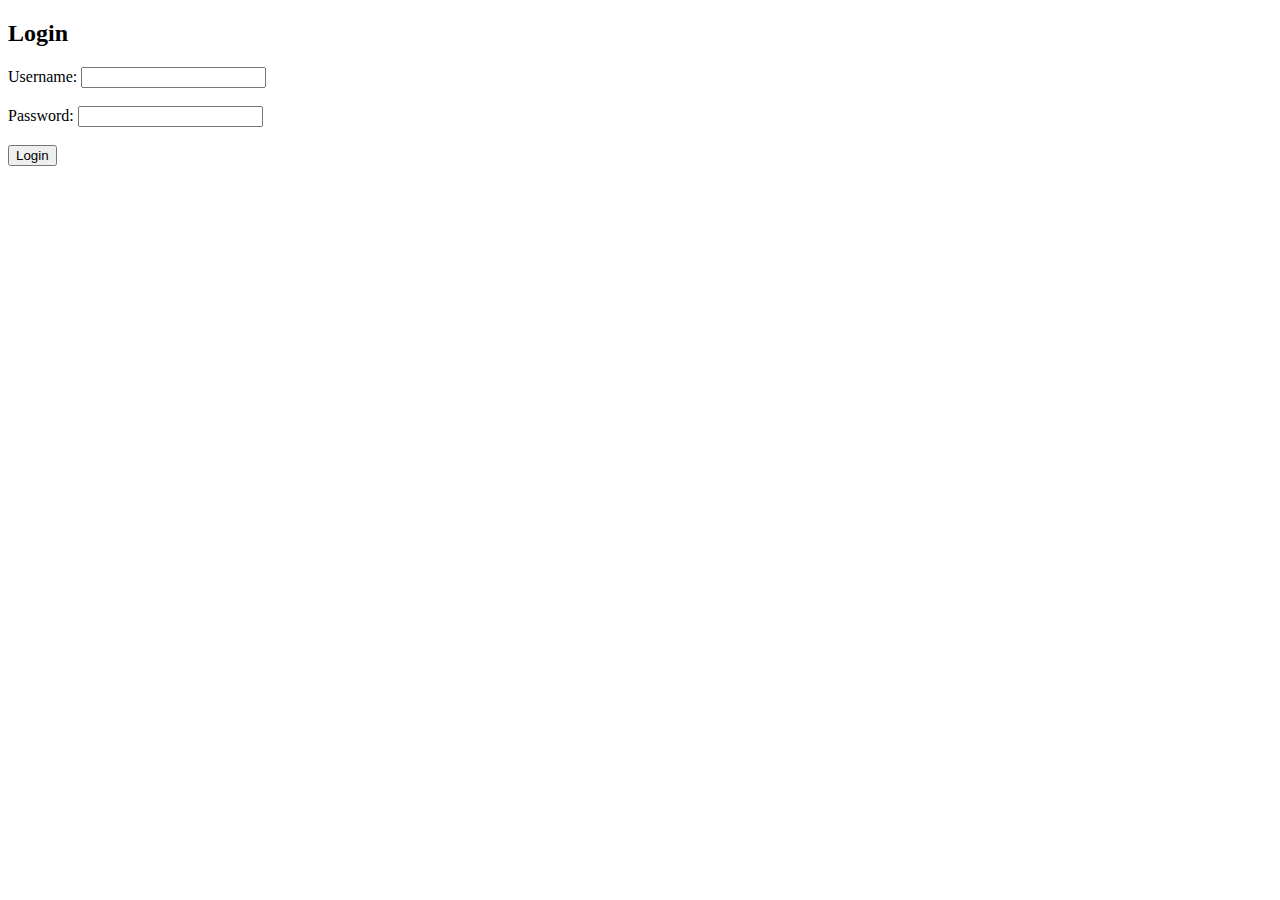
<file: login.html>
<!DOCTYPE html>
<html lang="en">
<head>
	<meta charset="UTF-8">
	<meta name="viewport" content="width=device-width, initial-scale=1.0">
	<title>Login</title>
	<script>
		document.getElementById('loginForm').addEventListener('submit', function(event) {
			event.preventDefault();
			const formData = new FormData(event.target);
			const data = new URLSearchParams(formData);
			fetch('/userlogin', {method: 'POST', body: data}).then(response => response.text()).then(text => {
				document.getElementById('loginResponse').innerText = text;
			}).catch(error => console.error('Error:', error));
		});
	</script>
</head>
<body>
	<h2>Login</h2>
	<form id="loginForm">
		<label for="username">Username:</label>
		<input type="text" id="username" name="username" required><br><br>
		<label for="password">Password:</label>
		<input type="password" id="password" name="password" required><br><br>
		<button type="submit">Login</button>
	</form>
	<p id="loginResponse"></p>
</body>
</html>
</file>
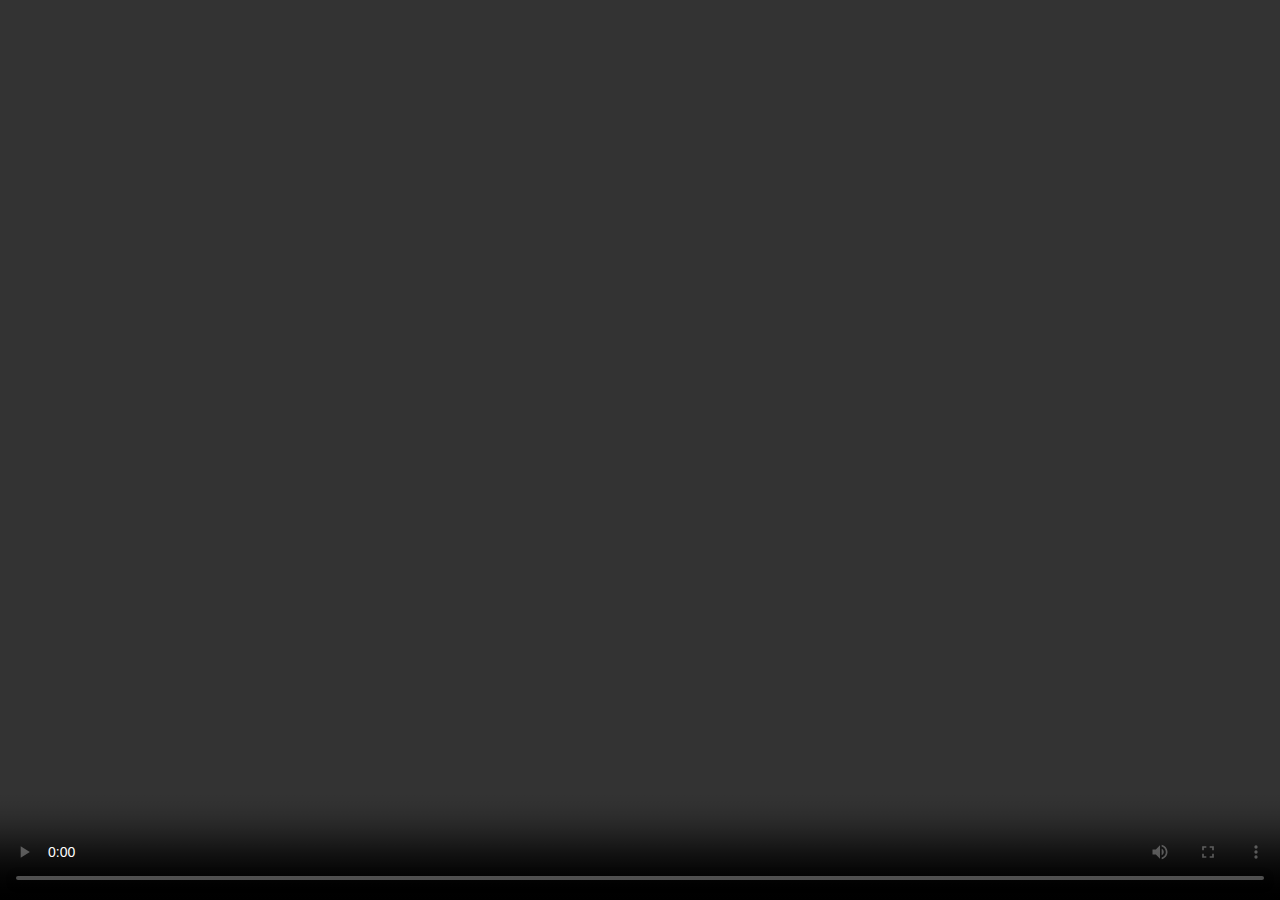
<file: player.html>
<!DOCTYPE html>
<html lang="en">
  <head>
    <meta charset="UTF-8" />
    <title>Video Player</title>
    <link rel="stylesheet" href="styles/player.css" />
    <script src="scripts/player.js"></script>
  </head>
  <body>
    <div id="videoContainer">
      <video id="videoPlayer" controls>
        Your browser does not support the video tag.
      </video>
    </div>
    <div id="popup"></div>
    <div id="popup2"></div>
  </body>
</html>
</file>
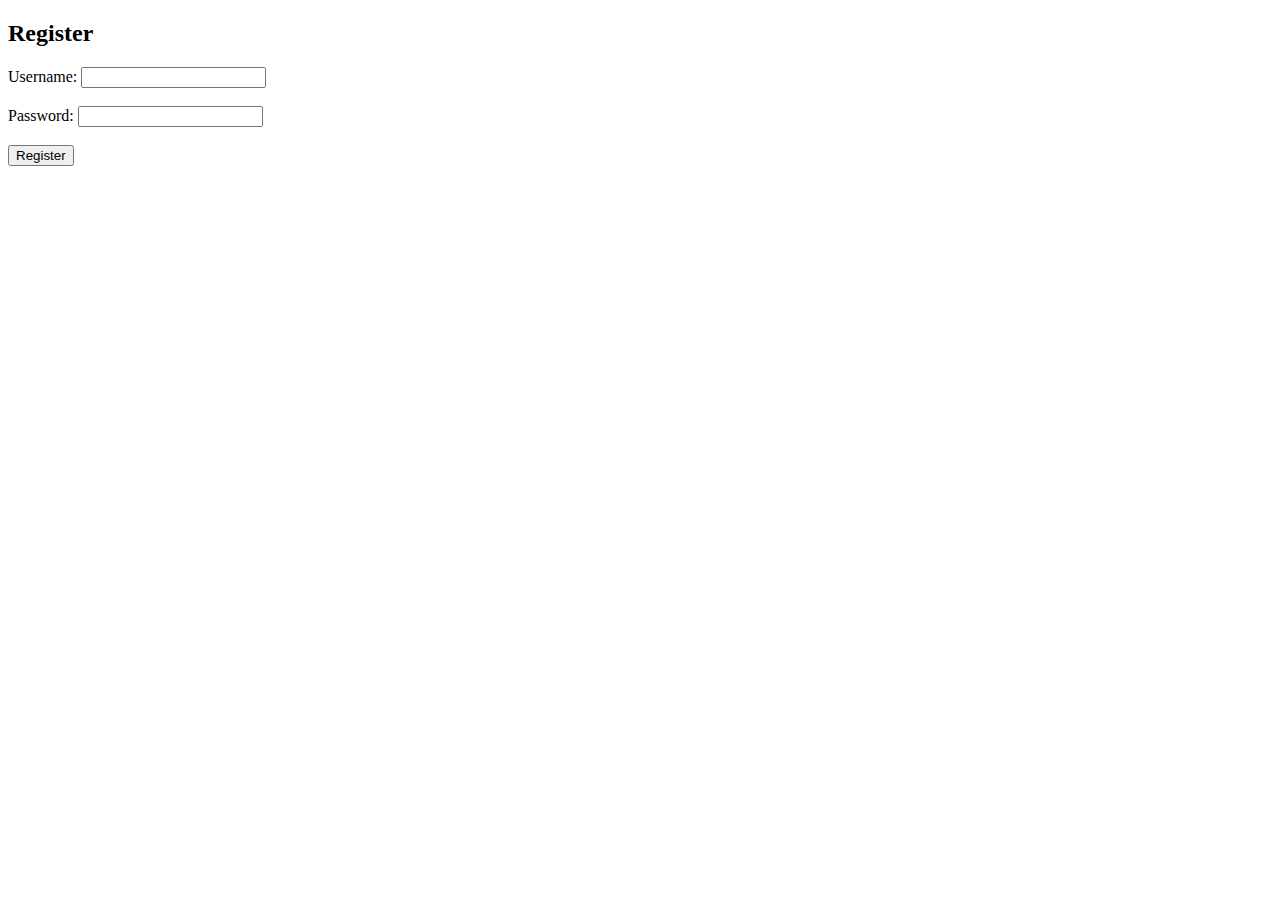
<file: register.html>
<!DOCTYPE html>
<html lang="en">
<head>
	<meta charset="UTF-8">
	<meta name="viewport" content="width=device-width, initial-scale=1.0">
	<title>Register</title>
	<script>
		document.getElementById('registerForm').addEventListener('submit', function(event) {
			event.preventDefault();
			const formData = new FormData(event.target);
			const data = new URLSearchParams(formData);
			fetch('/userregister', {method: 'POST', body: data}).then(response => response.text()).then(text => {
				document.getElementById('registerResponse').innerText = text;
			}).catch(error => console.error('Error:', error));
		});
	</script>
</head>
<body>
	<h2>Register</h2>
	<form id="registerForm">
		<label for="username">Username:</label>
		<input type="text" id="username" name="username" required><br><br>
		<label for="password">Password:</label>
		<input type="password" id="password" name="password" required><br><br>
		<button type="submit">Register</button>
	</form>
	<p id="registerResponse"></p>
</body>
</html>
</file>
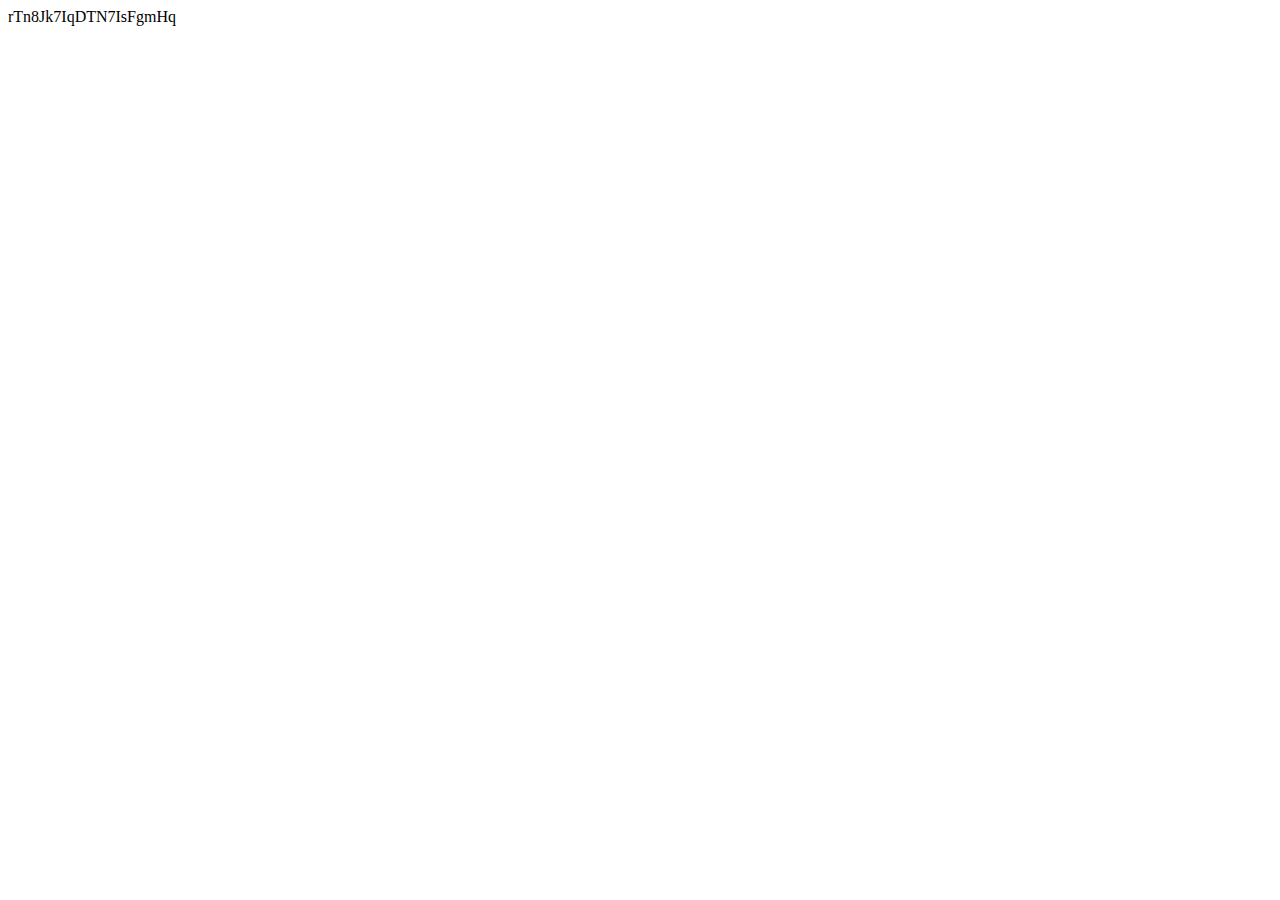
<file: test.html>
<!DOCTYPE html>
<html lang="en">
<head>
    <meta charset="UTF-8">
    <title>File Verification</title>
</head>
<body>
    <script>
		function RandomString() {
			let chars = "0123456789abcdefghijklmnopqrstuvwxyzABCDEFGHIJKLMNOPQRSTUVWXYZ";
			let rands = "";
			for (let i = 0; i < 20; i++) {
				rands += chars[Math.floor(Math.random() * chars.length)];
			}
			return rands;
		}
		function generateRandomCode(videos) {
			let rand = RandomString();
			let name = false;
			videos.forEach(video => {
				if(video.filePath === rand){
					name = true;
				}
			});
			if(name){
				generateRandomCode(videos);
			}
			else{
				return rand;
			}
		}
		window.addEventListener('load', () => {
			const container = document.getElementById('things');
			fetch('data/films.json').then(response => response.json()).then(data => {
				const random = generateRandomCode(data.videos);
				container.appendChild(document.createTextNode(random));
			});
		});
    </script>
	<div id="things"></div>
</body>
</html>
</file>
<file: styles/player.css>
body, html {
	margin: 0;
	padding: 0;
	width: 100%;
	height: 100%;
}
#videoContainer {
	width: 100%;
	height: 100%;
	display: flex;
	justify-content: center;
	align-items: center;
	background-color: black;
}
#popup {
	display: none;
	position: fixed;
	bottom: 40px;
	right: 20px;
	background:	rgba(0, 0, 0, 0.5);
	color: white;
	padding: 10px;
	border-radius: 5px;
}
video {
	width: 100%;
	height: 100%;
	object-fit: contain;
}
.countdown {
	padding-right: 10px;
}
#popup2 {
	display: none;
	position: fixed;
	top: 80px;
	left: 80px;
	background:	rgba(0, 0, 0, 0.5);
	color: white;
	padding: 10px;
	border-radius: 5px;
}
#backup {
	margin-top: 20px; 
}
.text {
    font-size: 60px;
}
</file>
